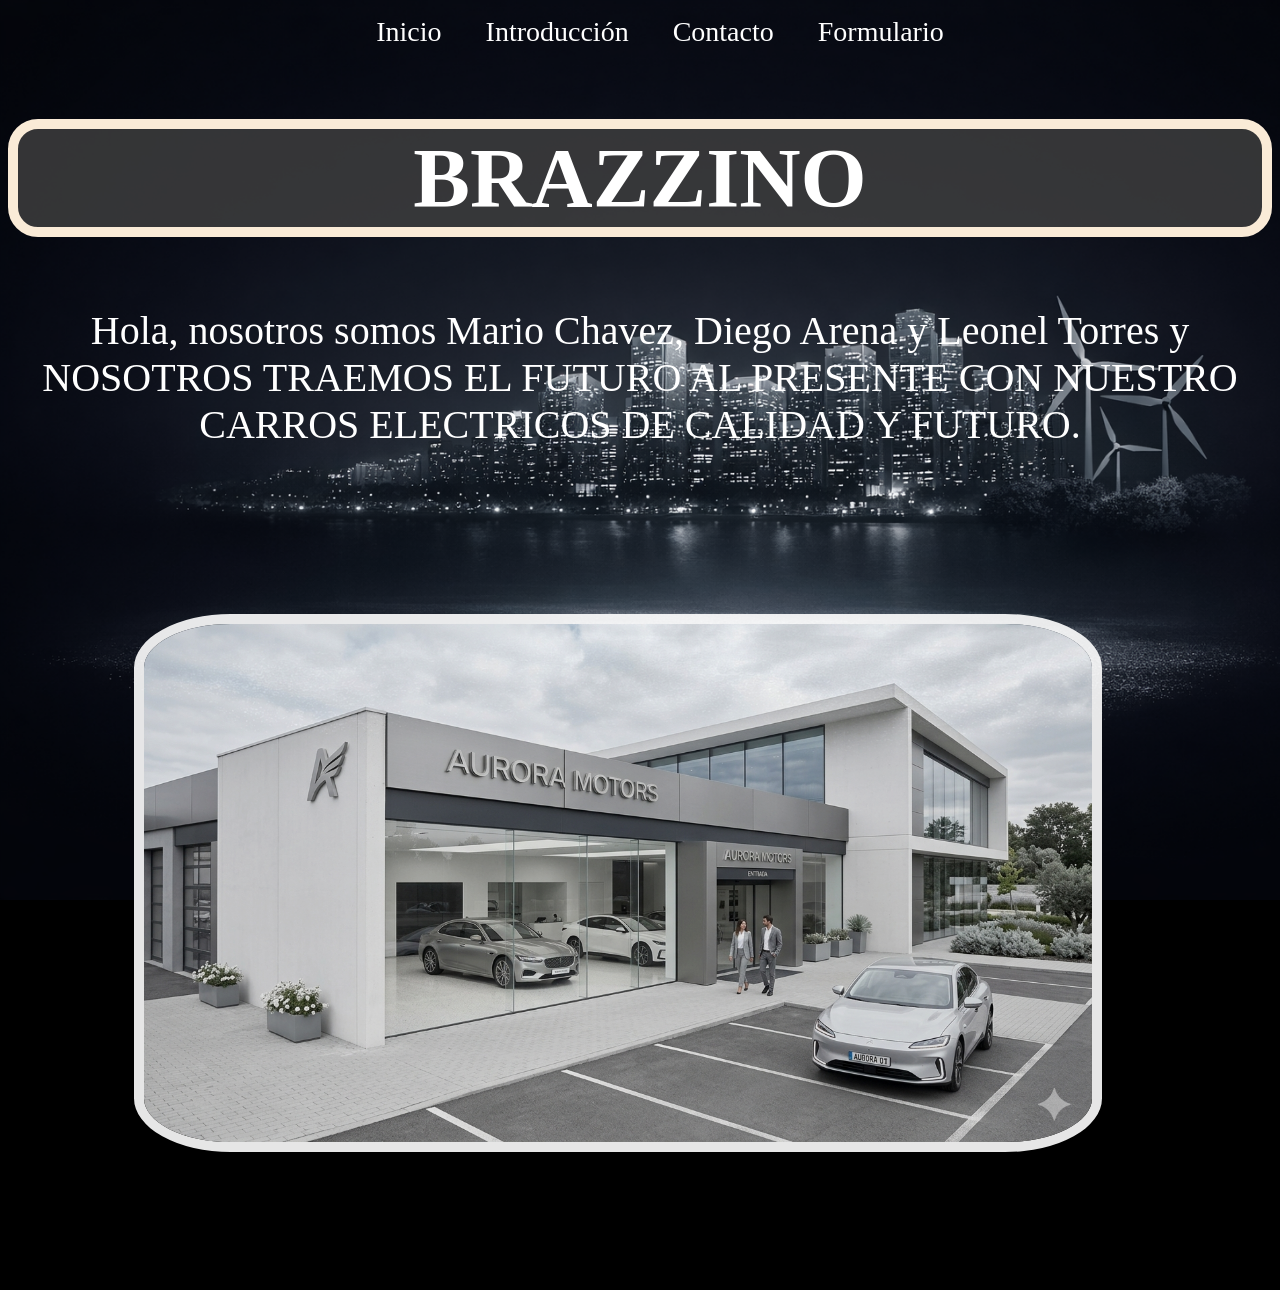
<file: practica5/index.html>
<!DOCTYPE html>
<html lang="es">
<head>
  <meta charset="UTF-8">
  <meta name="viewport" content="width=device-width, initial-scale=1.0">
  <title>Práctica 1 - Selectores</title>
  <link rel="stylesheet" href="css/estilos.css">
</head>
<body>
  <nav class="fixed-nav">
    <ul>
      <li><a href="index.html">Inicio</a></li>
      <li><a href="introduccion.html">Introducción</a></li>
      <li><a href="contacto.html">Contacto</a></li>
       <li><a href="formulario.html">Formulario</a></li>
    </ul>
  </nav>

  <main>
    <section id="inicio">
      <h1>BRAZZINO</h1>

           <p>Hola, nosotros somos Mario Chavez, Diego Arena y Leonel Torres y NOSOTROS TRAEMOS EL FUTURO AL PRESENTE CON NUESTRO CARROS ELECTRICOS DE CALIDAD Y FUTURO.</p>
    </section>

<section>
  <img src="inicio.png">

  </main>
</body>
</html>
</file>
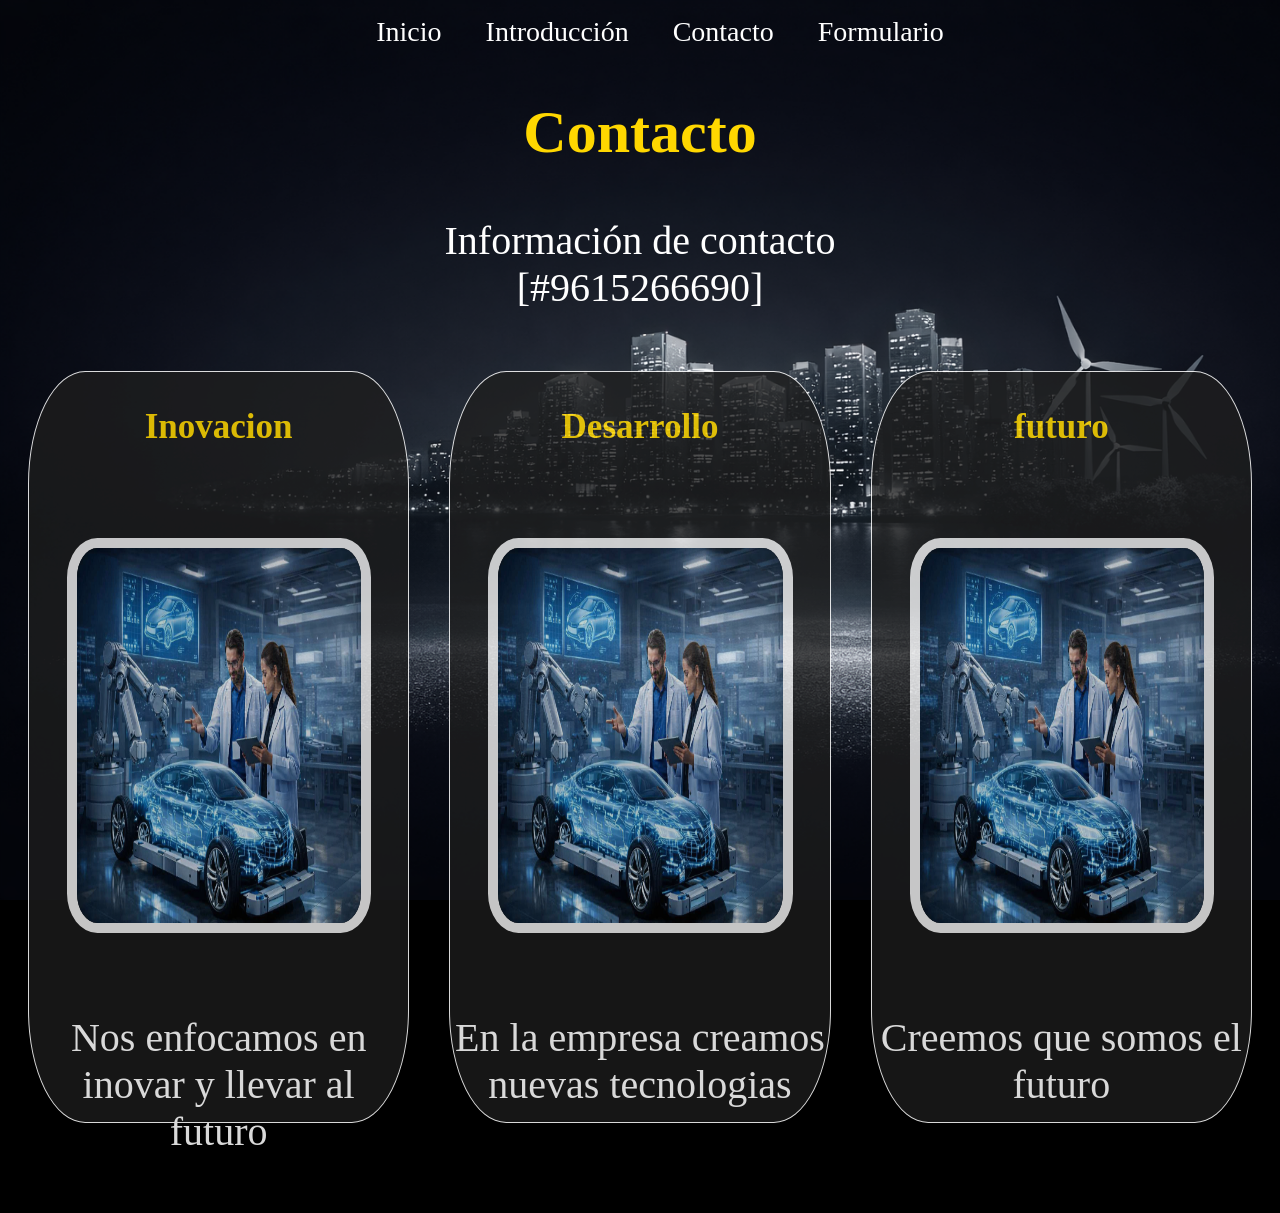
<file: practica5/contacto.html>
<!DOCTYPE html>
<html lang="es">
<head>
  <meta charset="UTF-8">
  <meta name="viewport" content="width=device-width, initial-scale=1.0">
  <title>Práctica 1 - Selectores</title>
  <link rel="stylesheet" href="css/estilos.css">
</head>
<body>
 <nav class="fixed-nav">
    <ul>
      <li><a href="index.html">Inicio</a></li>
      <li><a href="introduccion.html">Introducción</a></li>
      <li><a href="contacto.html">Contacto</a></li>
       <li><a href="formulario.html">Formulario</a></li>
    </ul>
  </nav>

  <main>
 <section id="contacto">
      <h2>Contacto</h2>
       <p>Información de contacto<BR>[#9615266690]</p>
    </section>

    <section id="info">

      <div class="cuadro">
        <h3>Inovacion</h3><br>
        <img src="carro.png"><br>
        <p>Nos enfocamos en inovar y llevar al futuro</p><br>
        
      </div>

       <div class="cuadro">
        <h3>Desarrollo</h3><br>
        <img src="carro.png"><br>
        <p>En la empresa creamos nuevas tecnologias</p><br>
        
      </div>

       <div class="cuadro">
        <h3>futuro</h3><br>
        <img src="carro.png"><br>
        <p>Creemos que somos el futuro </p><br>
        
      </div>
     
      
      
    </section>


   
  </main>
</body>
</html>
</file>
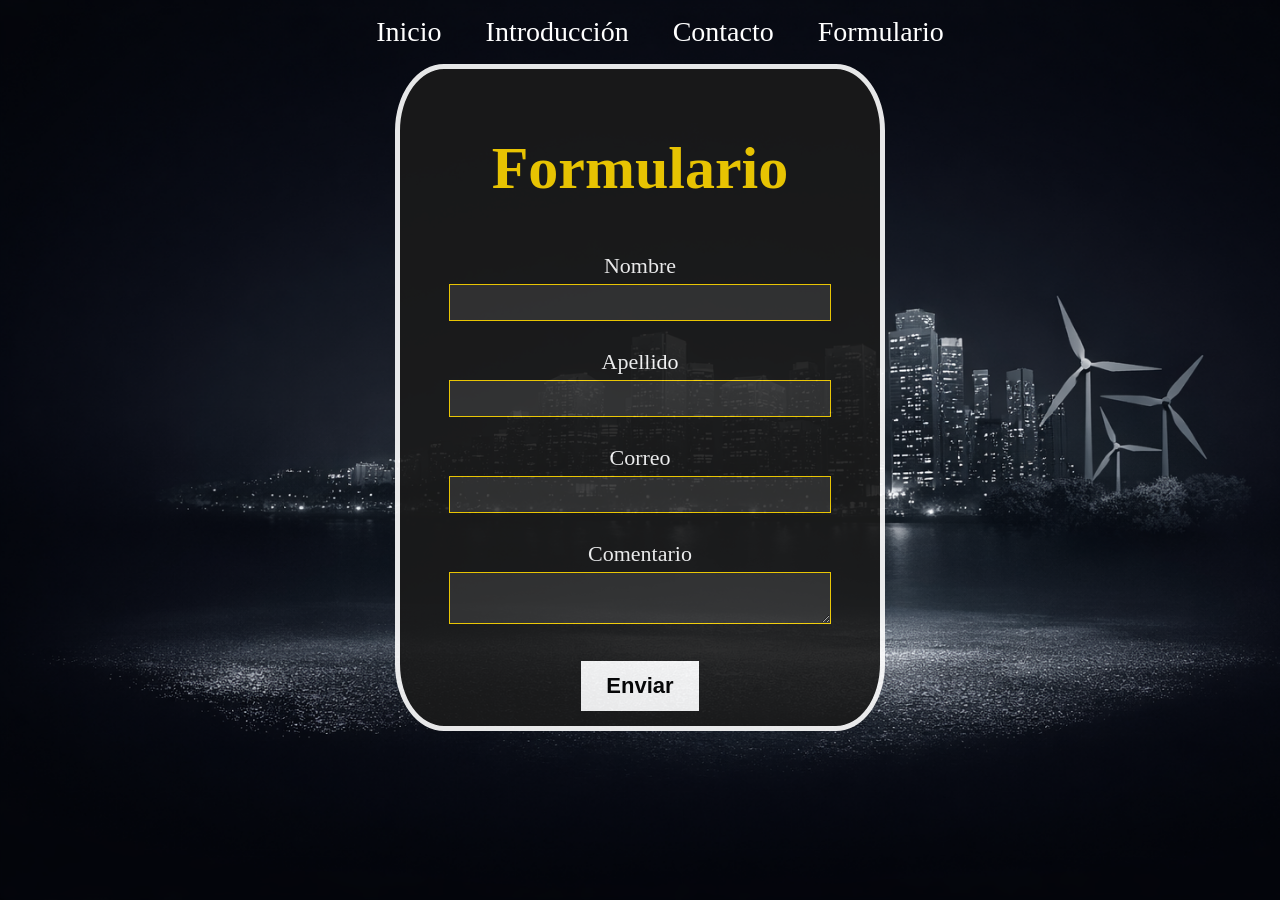
<file: practica5/formulario.html>
<!DOCTYPE html>
<html lang="es">
<head>
  <meta charset="UTF-8">
  <meta name="viewport" content="width=device-width, initial-scale=1.0">
  <title>Práctica 1 - Selectores</title>
  <link rel="stylesheet" href="css/estilos.css">
</head>
<body>
 
 <nav class="fixed-nav">
    <ul>
      <li><a href="index.html">Inicio</a></li>
      <li><a href="introduccion.html">Introducción</a></li>
      <li><a href="contacto.html">Contacto</a></li>
       <li><a href="formulario.html">Formulario</a></li>
    </ul>
  </nav>

  <main>
   
     
      
      
    </section>

    <section>
      <div>
        <form id="formulario">
          <h2>Formulario</h2>
          <label for="nombre">Nombre</label>
          <input type="text" name="nombre" required><br><br>

          <label for="apellido">Apellido </label>
          <input type="text" name="apellido" required><br><br>

          <label for="correo">Correo</label>
          <input type="email" name="correo" required><br><br>

          <label for="comentario">Comentario</label>
          <textarea name="comentario" required></textarea> <br><br>

          <button type="submit">Enviar</button>
        </form>
      </div>
    </section>
  </main>
</body>
</html>
</file>
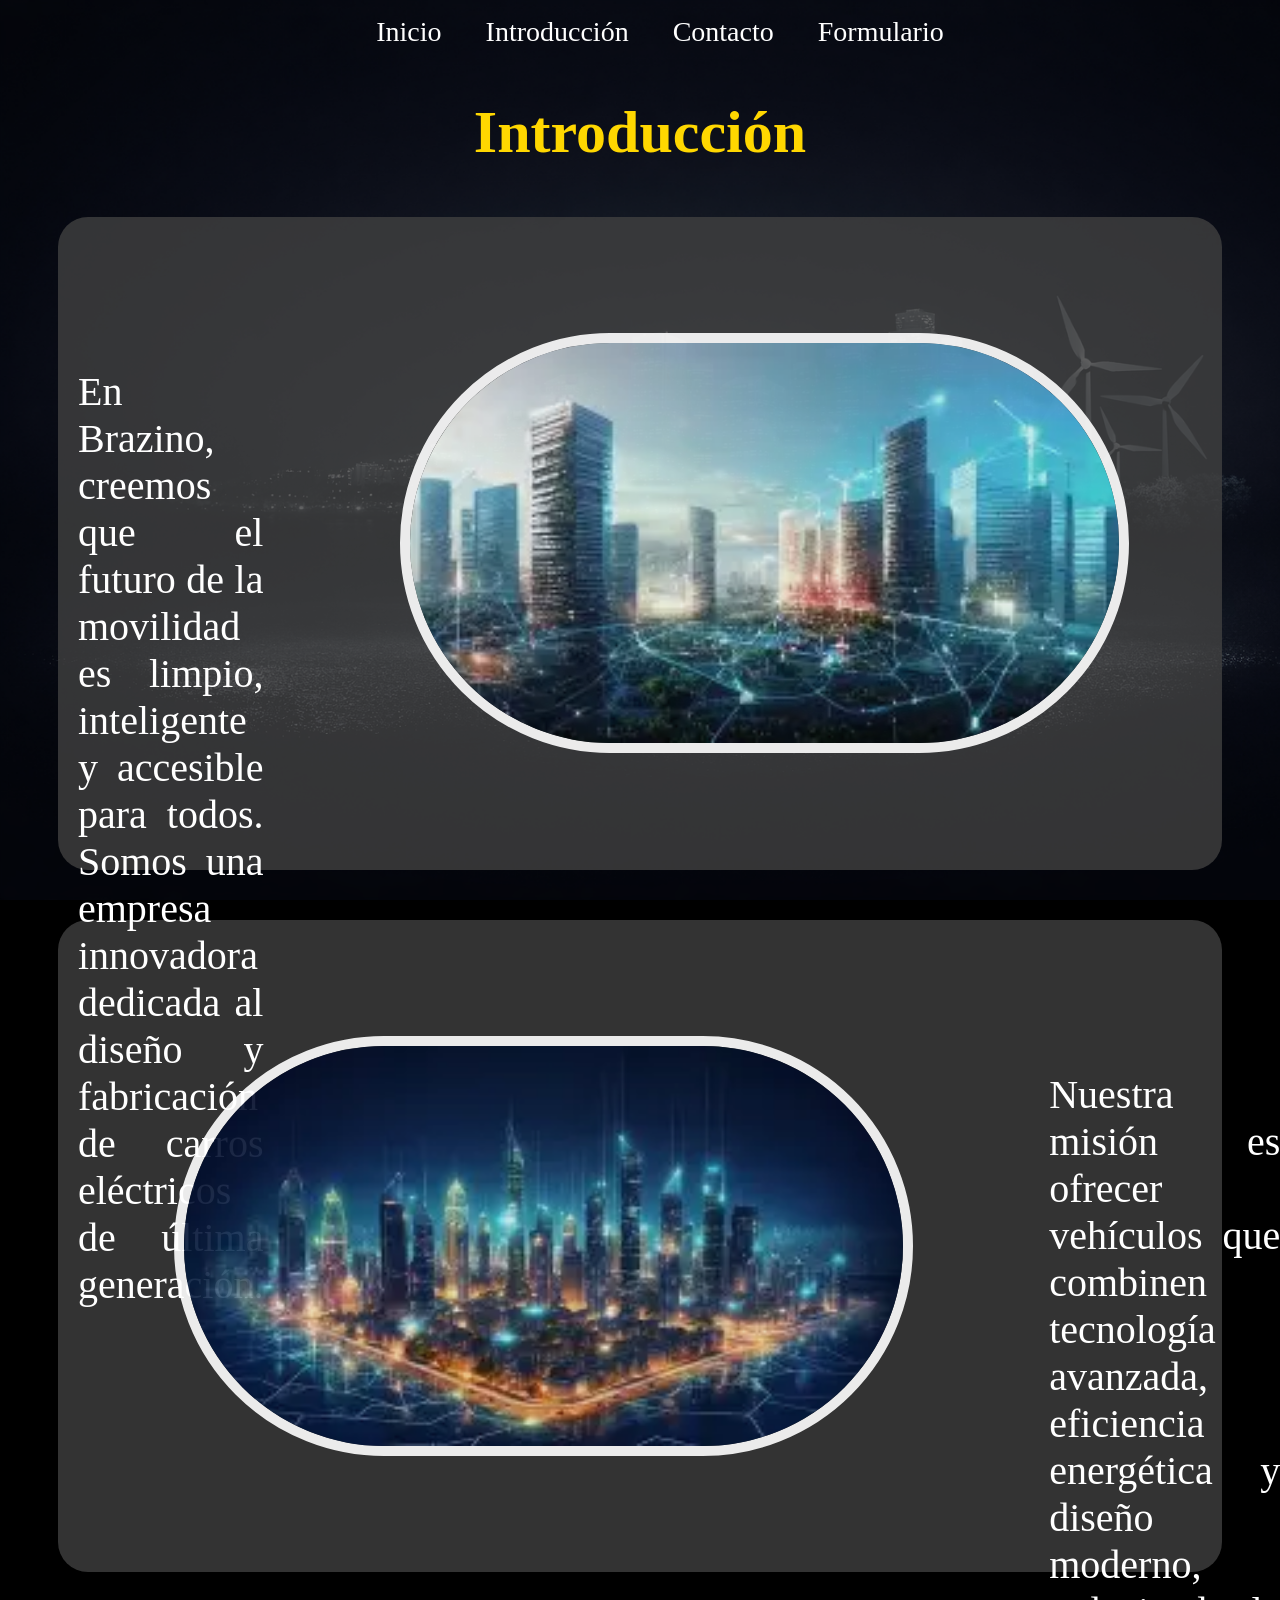
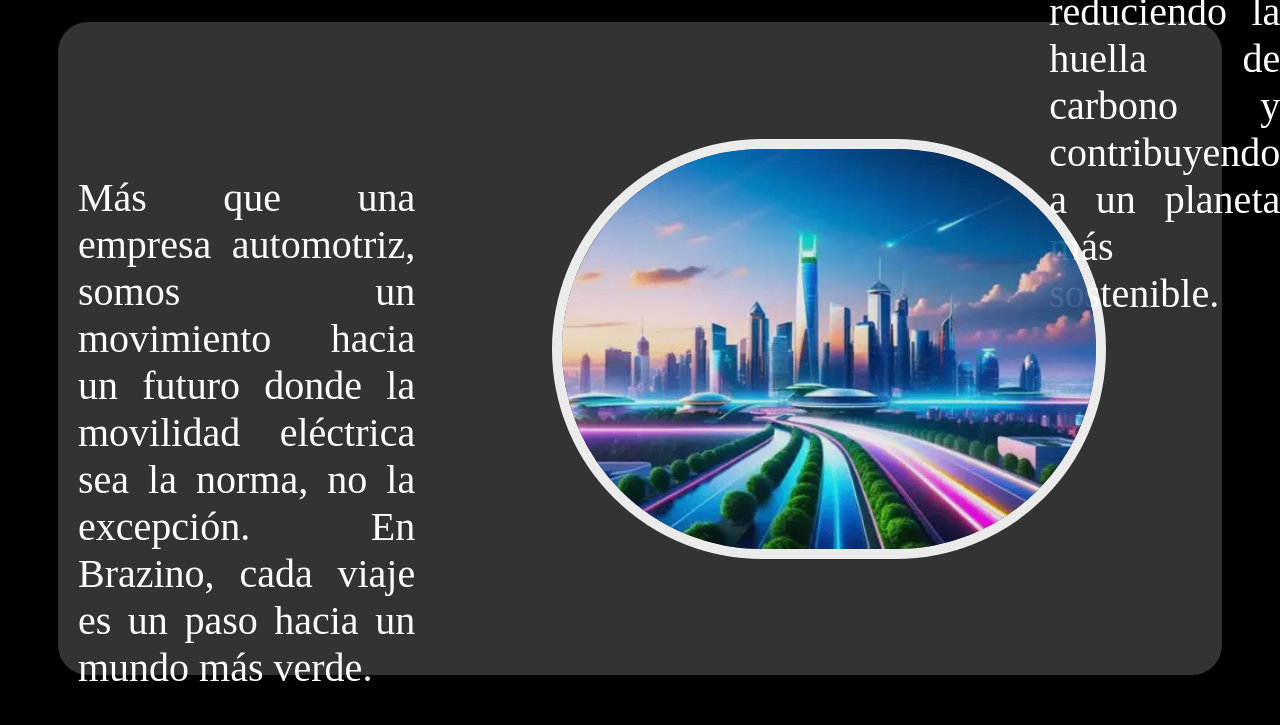
<file: practica5/introduccion.html>
<!DOCTYPE html>
<html lang="es">
<head>
  <meta charset="UTF-8">
  <meta name="viewport" content="width=device-width, initial-scale=1.0">
  <title>Práctica 1 - Selectores</title>
  <link rel="stylesheet" href="css/estilos.css">
</head>
<body>
  <nav class="fixed-nav">
    <ul>
      <li><a href="index.html">Inicio</a></li>
      <li><a href="introduccion.html">Introducción</a></li>
      <li><a href="contacto.html">Contacto</a></li>
       <li><a href="formulario.html">Formulario</a></li>
    </ul>
  </nav>
 <section id="introduccion">
      <h2>Introducción</h2>
      <div class="cu">
      <p >En Brazino, creemos que el futuro de la movilidad es limpio, inteligente y accesible para todos. Somos una empresa innovadora dedicada al diseño y fabricación de carros eléctricos de última generación.
      </p>

      <img src="OIP (1).webp">

      </div>

 <div class="cu">
  <img src="OIP (2).webp">
<p >Nuestra misión es ofrecer vehículos que combinen tecnología avanzada, eficiencia energética y diseño moderno, reduciendo la huella de carbono y contribuyendo a un planeta más sostenible. </p>


</div>

 <div class="cu">
<p >Más que una empresa automotriz, somos un movimiento hacia un futuro donde la movilidad eléctrica sea la norma, no la excepción. En Brazino, cada viaje es un paso hacia un mundo más verde.</p>
    <img src="OIP.webp">
    </div>
    </section>
   

  </main>
</body>
</html>
</file>
<file: practica5/css/estilos.css>
body {
    background-color: black; 
    background-image: url(BRAZZINO.png);
    background-attachment: fixed;
    background-size: cover;
    font-family: Calibri;
}

h1 {
    font-size: 85px; 
    color: white;
    text-align: center;
    background: rgba(64, 64, 64, 0.8); 
    margin: 100px, 100px, 100px, 100px;
    border-radius: 30px;
    border: 10px solid antiquewhite;
    transition: 2s;

}

h1:hover{
 border-color: #FFD700;
}


img {
    opacity: 0.90;
    border-radius: 10%;
    border: 10px solid white;
    transition: 2S}

img:hover{
    border-color: #FFD700;
}


.inicio, p {
    font-family: 30px;
    font-size: 45px;
    text-align: justify;
}

h2 {
    color: #FFD700; 
    text-align: center;
    font-size: 60px;
}

p {
    text-align: center;
    color: white;
    font-size: 40px;
}

nav {
    height: 70px;
    width: 100%;
    background: #1A1A1A; 
    border-bottom: 2px solid white; 
        border-radius: 30px;
    display: inline;
    text-align: center;
}

nav {
    color: #FFD700; 
}

nav a {
    color: white;
    text-decoration: none;
    font-size: 28px;
}

ul :hover {
    color: #FFD700; 
    text-align: center;
}

li {
    text-align: center;
    display: inline;
    margin: 20px;
    font-size: 25px;
}

#info {
    background: transparent;
    display: flex;
    width: 100%;
    transition: 0.5s;
}

#info :hover {
    background-color: rgba(255, 215, 0, 0.3); 
    width: ;
    height: X;
}

.cuadro {
    height: 750px;
    width: 100%;
    color: white;
    background: rgba(30, 30, 30, 0.9); 
    margin: 20px;
    text-align: center;
    border: 1px solid white; 
    border-radius: 15%;
    transition: transform 0,3s ease;
    opacity: 0.85;
}

h3 {
    font-size: 35px;
    color: #FFD700;
}

img {
    align-content: center;
    height: 50%;
    width: 75%;
    margin: 10%;
}

form {
    max-width: 450px; 
    margin: auto;
    background: #1A1A1A;
    color: white;
    border: 5px solid white;
    text-align: center;
    align-content: center;
    opacity: 0.90;
    border-radius: 10%;
    padding: 15px;
    transition: 5s;
}

form:hover{
    border-color: #FFD700;

}

label { 
    display: block;
    margin-top: 10px;
    font-size: 22px;
}

input, textarea {
    width: 80%; 
    padding: 10px; 
    margin-top: 5px;
    background: #333;
    color: white;
    border: 1px solid #FFD700;
}

button { 
    margin-top: 15px; 
    padding: 12px 25px;
    background: white; 
    color: black; 
    border: none; 
    cursor: pointer; 
    font-size: 22px;
    font-weight: bold;
}

button:hover {
    background: #FFD700; 
    color: black;
}

#introduccion{
    display: block;
    margin-top: 150x;

}
.cu{
    display: flex;
    background: rgba(64, 64, 64, 0.8);
    text-align:center;
    margin: 50px;
    border-radius: 30px;
    align-content: justify;
    text-align: justify;
}

.cu img{
    width: 200%;
    height: 400px;
    border-radius: 300px;
    text-align: left;
    border-color: white;
    border: 40%;
     border: 10px solid white;
     transition: 3s;

}

.cu img:hover {
     border-color: #FFD700;
     pointer:cover;
    

}


.cu p{
    margin: 20px;
    text-align: justify;
align-content: center;
width: 500%;
    height: 400px;
    margin-top: 13%;
    position: center;
}
</file>
